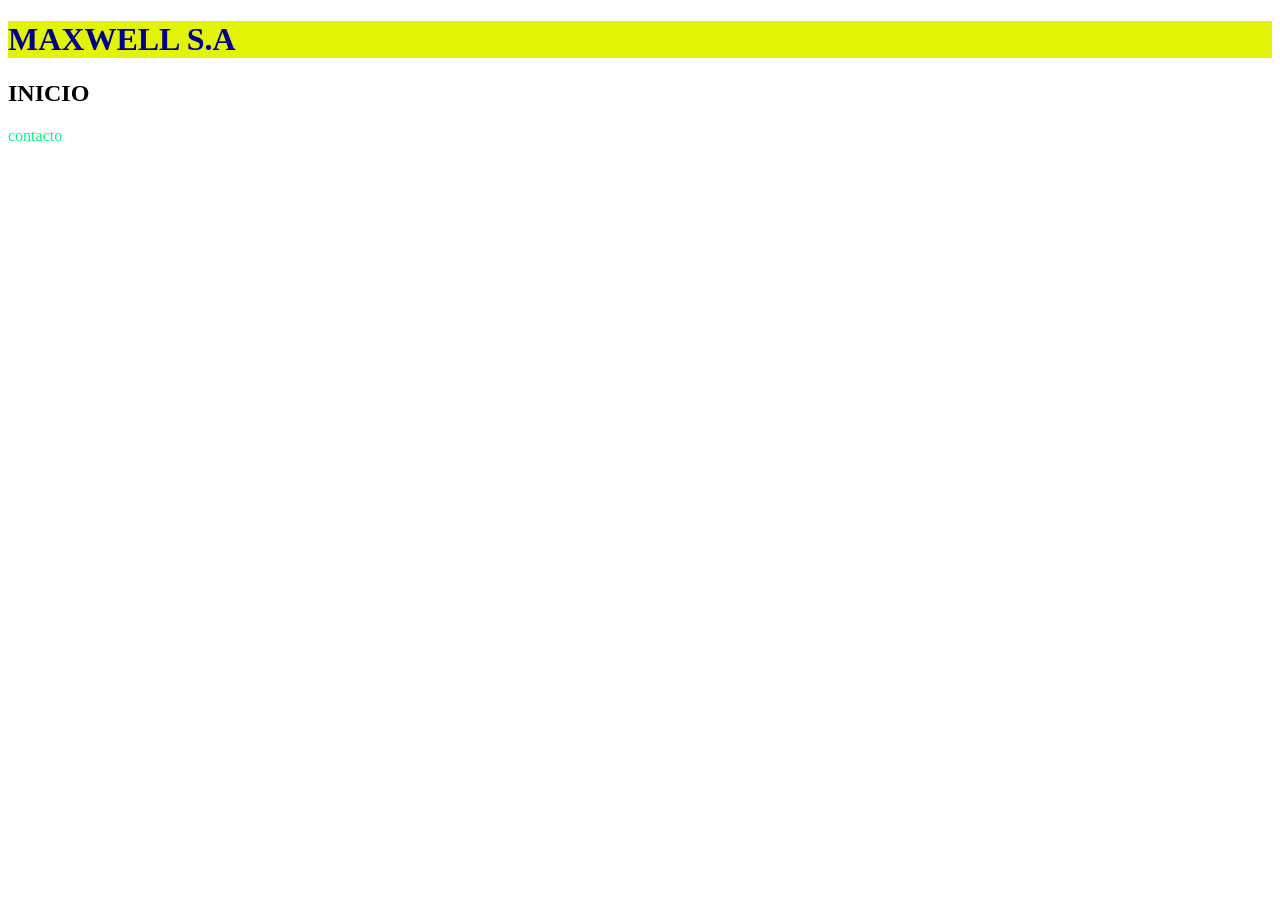
<file: index.html>
<!DOCTYPE html>
<html lang="en">
<head>
    <meta charset="UTF-8">
    <meta http-equiv="X-UA-Compatible" content="IE=edge">
    <meta name="viewport" content="width=device-width, initial-scale=1.0">
    <link rel="stylesheet" href="style.css">
    <title>Document</title>
</head>
    <h1>MAXWELL S.A</h1>
<body>
    <div> <p><h2>INICIO

    </h2></p></div>
    <div><p>contacto

    </p></div>
</body>
</html>
</file>
<file: style.css>
div p{
    color: rgb(7, 243, 133);
}
div p{
    font-family:'Franklin Gothic Medium',
    font
    }
h1{color: darkblue;
   background-color: rgb(227, 243, 6);
}
 body{background-image: url("https://www.bbva.com/wp-content/uploads/2021/06/central_electrica_empresa-fabrica-sostenibilidad-energia.jpg") ;
    url("https://www.bbva.com/wp-content/uploads/2021/06/central_electrica_empresa-fabrica-sostenibilidad-energia.jpg"); 
    background-color:transparent;
    
    

}
</file>
